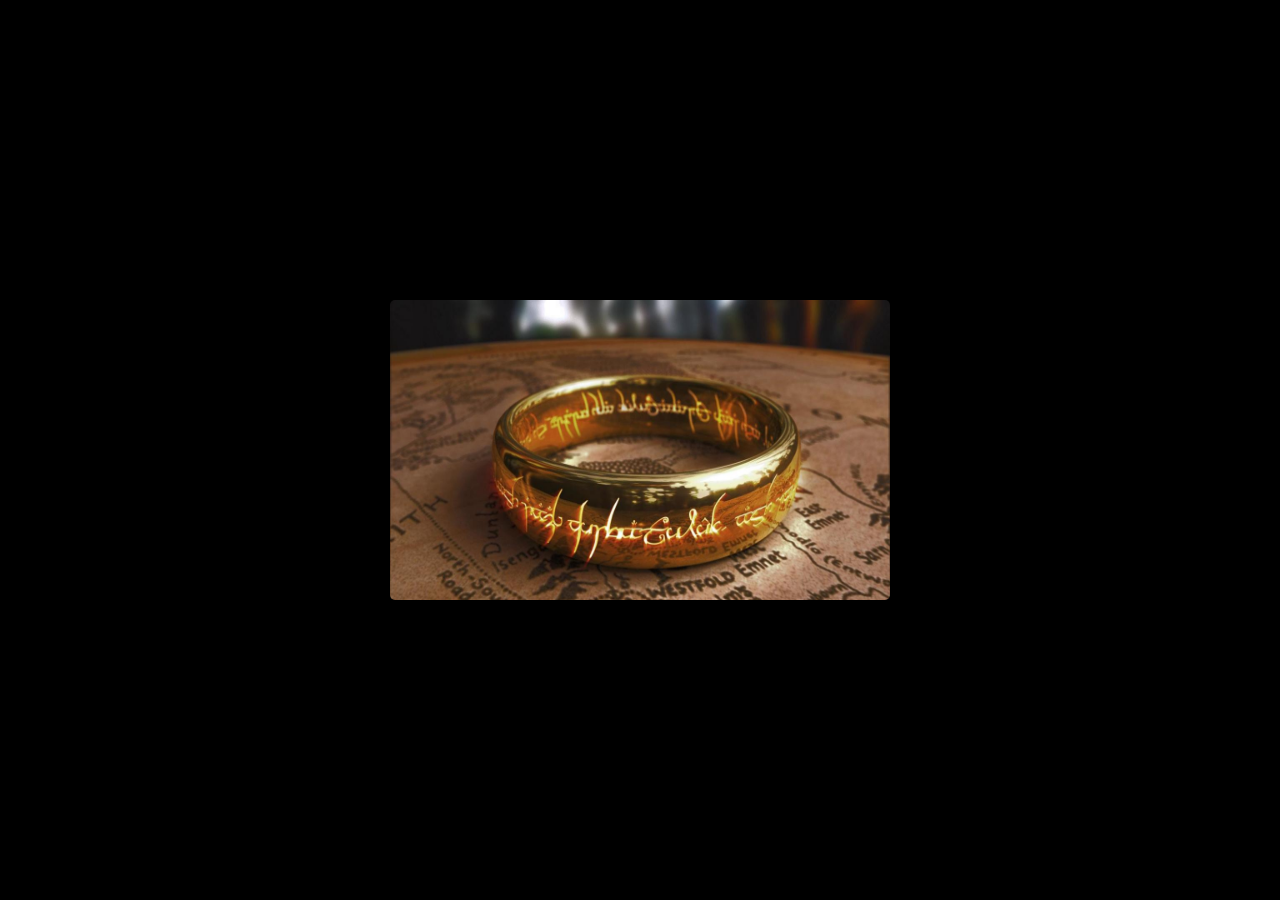
<file: index.html>
<!DOCTYPE html>
<html lang="en">
<head>
    <meta charset="UTF-8">
    <meta name="viewport" content="width=device-width, initial-scale=1.0">
    <title>Document</title>
    <link rel="stylesheet" href="assets/css/style.css">
</head>
<body>
    
    <header>
        
    </header>
    
    <main>
        <img id="img" src="assets/img/ring.jpeg" alt="anillo">
    </main>
    
    <footer>
        
    </footer>
    
    <script src="assets/js/script.js"></script>
</body>
</html>
</file>
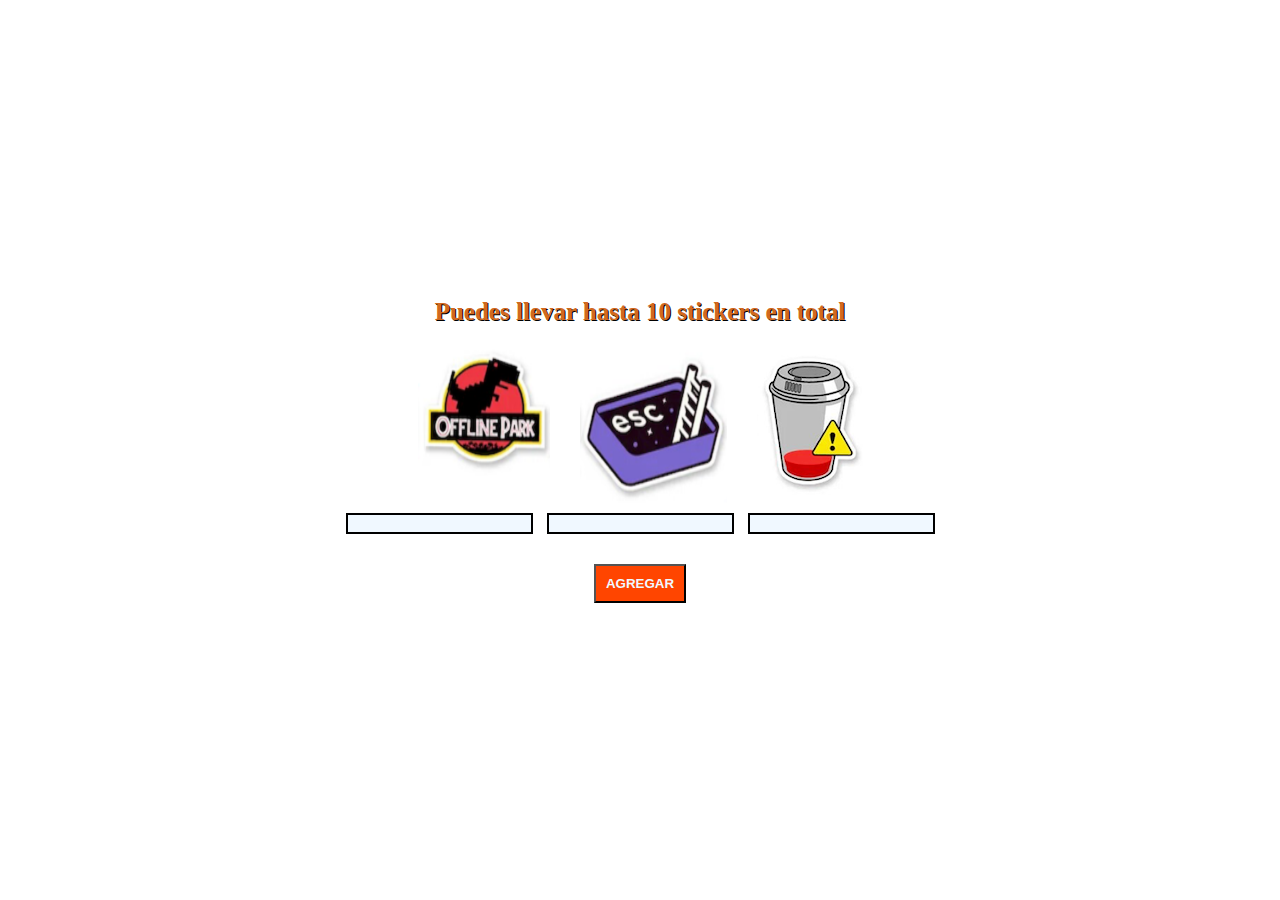
<file: index2.html>
<!DOCTYPE html>
<html lang="en">

<head>
    <meta charset="UTF-8">
    <meta name="viewport" content="width=device-width, initial-scale=1.0">
    <title>Document</title>
    <link rel="stylesheet" href="assets/css/style2.css">
</head>

<body>

    <header>

    </header>

    <main>
        <p>Puedes llevar hasta 10 stickers en total</p>
        <section class="stickers">
            <img class="sticker1" src="assets/img/offline.png" alt="sticker1">
            <img class="sticker2" src="assets/img/esc.png" alt="sticker2">
            <img class="sticker3" src="assets/img/battery.png" alt="sticker3">
        </section>
        <section class="inputs">
            <input id="num1" type="number" min="0">
            <input id="num2" type="number" min="0">
            <input id="num3" type="number" min="0">
        </section>
        <section>
            <p class="message"></p>
        </section>
        <section>
            <button id="btn">AGREGAR</button>
        </section>
    </main>

    <footer>

    </footer>

    <script src="assets/js/script2.js"></script>
</body>

</html>
</file>
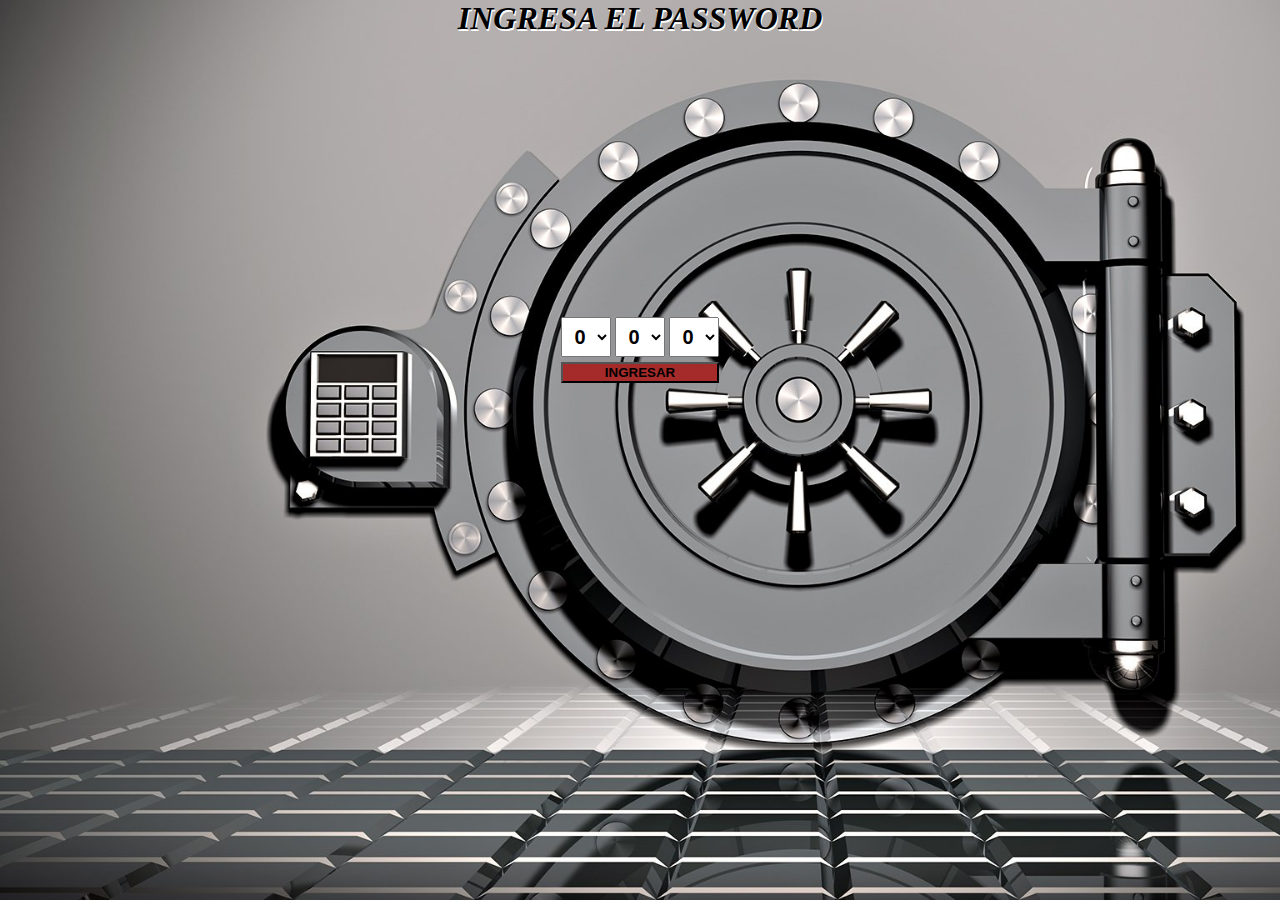
<file: index3.html>
<!DOCTYPE html>
<html lang="en">

<head>
    <meta charset="UTF-8">
    <meta name="viewport" content="width=device-width, initial-scale=1.0">
    <title>Document</title>
    <link rel="stylesheet" href="assets/css/style3.css">
</head>

<body>

    <header>

    </header>

    <main>
        <h1>INGRESA EL PASSWORD</h1>
        <section class="message">
            <p id="pass1"></p>
        </section>
        <div>
            <section>
                <select class="num1">
                    <option value="0">0</option>
                    <option value="1">1</option>
                    <option value="2">2</option>
                    <option value="3">3</option>
                    <option value="4">4</option>
                    <option value="5">5</option>
                    <option value="6">6</option>
                    <option value="7">7</option>
                    <option value="8">8</option>
                    <option value="9">9</option>
                </select>
                <select class="num2">
                    <option value="0">0</option>
                    <option value="1">1</option>
                    <option value="2">2</option>
                    <option value="3">3</option>
                    <option value="4">4</option>
                    <option value="5">5</option>
                    <option value="6">6</option>
                    <option value="7">7</option>
                    <option value="8">8</option>
                    <option value="9">9</option>
                </select>
                <select class="num3">
                    <option value="0">0</option>
                    <option value="1">1</option>
                    <option value="2">2</option>
                    <option value="3">3</option>
                    <option value="4">4</option>
                    <option value="5">5</option>
                    <option value="6">6</option>
                    <option value="7">7</option>
                    <option value="8">8</option>
                    <option value="9">9</option>
                </select>
            </section>
            <button>INGRESAR</button>
        </div>
    </main>

    <footer>

    </footer>

    <script src="assets/js/script3.js"></script>
</body>

</html>
</file>
<file: assets/css/style.css>
*{
    margin: 0;
    box-sizing: border-box;
}

main{
    display: flex;
    justify-content: center;
    align-items: center;
    height: 100vh;
    background-color: black;
}

img {
    width: 500px;
    height: 300px;
    border-radius: 5px;
}

.border {
    border: 2px solid red;
}
</file>
<file: assets/css/style2.css>
*{
    margin: 0;
    box-sizing: border-box;
}

main{
    height: 100vh;
    display: flex;
    flex-direction: column;
    justify-content: center;
    align-items: center;
}

p{
    margin-bottom: 20px;
    font-size: 25px;
    font-family: cursive;
    font-weight:bolder;
    color: chocolate;
    text-shadow: 1px 0.5px black;
}

.stickers{
    display: flex;
    justify-content: center;
    width: 100%;
    margin-bottom: 10px;
    gap: 30px;
}

.stickers img{
    max-width: 400px;
}

input{
    border: 2px solid black;
    margin: 0 5px 0 5px;
    text-align: center;
    font-weight: bold;
    background-color: aliceblue;
}

.message{
    margin-top: 20px;
}

#btn{
    width: 100%;
    display: flex;
    justify-content: center;
    margin-top: 10px;
    background-color:orangered;
    color: aliceblue;
    font-weight: bold;
    padding: 10px;
}
</file>
<file: assets/css/style3.css>
*{
    margin: 0;
    box-sizing: border-box;
}

body{
    background-image: url(/assets/img/safebox.jpeg);
    background-size: cover;
}

main{
    height: 100vh;
    display: flex;
    flex-direction: column;
    align-items: center;
}

h1{
    padding-bottom: 180px;
    font-style: oblique;
    text-shadow: 1px 2px white;
}

.message{
    width: 100%;
    text-align: right;
    padding-right: 30px;
    font-size: 20px;
    font-weight: bold;
    text-shadow: 0.5px 0.5px white;
}

div{
    display: flex;
    flex-direction: column;
    margin-top: 100px;
}

select{
    width: 50px;
    height: 40px;
    color: black;
    font-weight: bold;
    font-size: 20px;
    text-align: center;
}

button{
    font-weight: bold;
    background-color: brown;
    margin-top: 5px;
}
</file>
